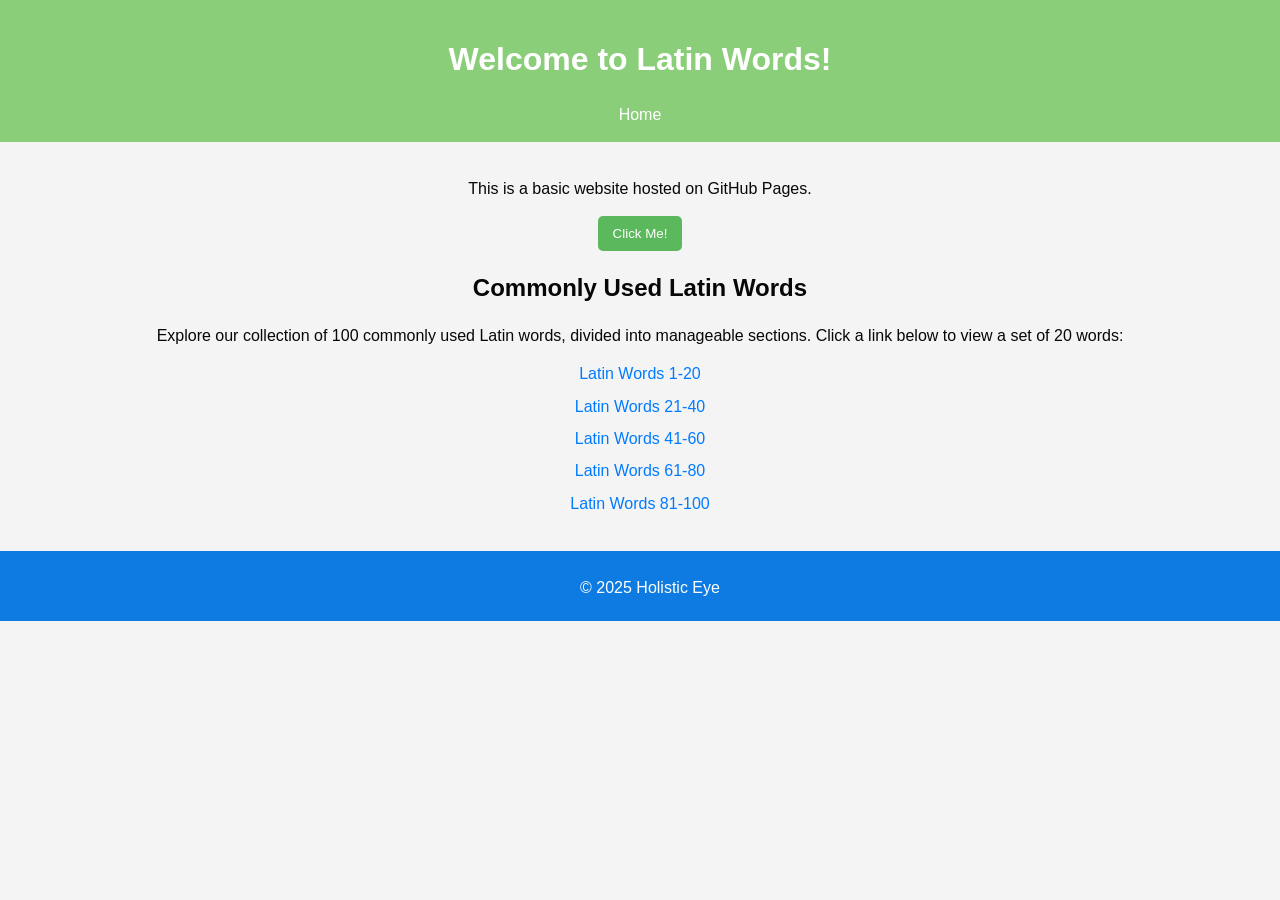
<file: index.html>
<!DOCTYPE html>
<html lang="en">
<head>
    <meta charset="UTF-8">
    <meta name="viewport" content="width=device-width, initial-scale=1.0">
    <title>My Awesome Website - Latin Words</title>
    <link rel="stylesheet" href="style.css">
</head>
<body>
    <header>
        <h1>Welcome to Latin Words!</h1>
        <nav>
            <a href="index.html">Home</a>
            </nav>
    </header>
    <main>
        <p>This is a basic website hosted on GitHub Pages.</p>
        <button id="myButton">Click Me!</button>

        <section id="latin-words-overview">
            <h2>Commonly Used Latin Words</h2>
            <p>Explore our collection of 100 commonly used Latin words, divided into manageable sections. Click a link below to view a set of 20 words:</p>
            <ul>
                <li><a href="latin-words-1.html">Latin Words 1-20</a></li>
                <li><a href="latin-words-2.html">Latin Words 21-40</a></li>
                <li><a href="latin-words-3.html">Latin Words 41-60</a></li>
                <li><a href="latin-words-4.html">Latin Words 61-80</a></li>
                <li><a href="latin-words-5.html">Latin Words 81-100</a></li>
            </ul>
        </section>
    </main>
    <footer>
        <p>&copy; 2025 Holistic Eye</p>
    </footer>
    <script src="script.js"></script>
</body>
</html>
</file>
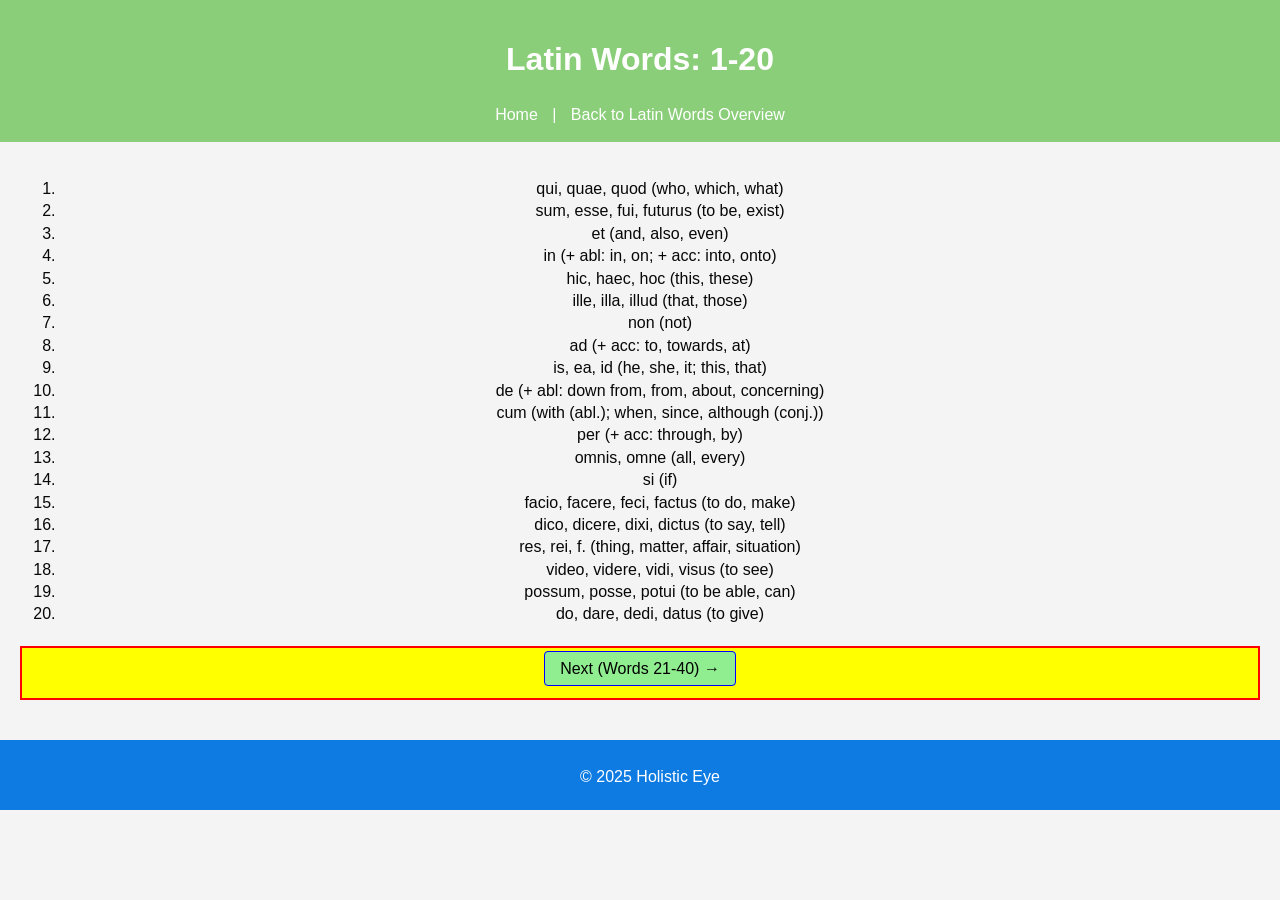
<file: latin-words-1.html>
<!DOCTYPE html>
<html lang="en">
<head>
    <meta charset="UTF-8">
    <meta name="viewport" content="width=device-width, initial-scale=1.0">
    <title>Latin Words 1-20</title>
    <link rel="stylesheet" href="style.css">
</head>
<body>
    <header>
        <h1>Latin Words: 1-20</h1>
        <nav>
            <a href="index.html">Home</a> |
            <a href="index.html#latin-words-overview">Back to Latin Words Overview</a>
        </nav>
    </header>
    <main>
        <ol start="1">
            <li>qui, quae, quod (who, which, what)</li>
            <li>sum, esse, fui, futurus (to be, exist)</li>
            <li>et (and, also, even)</li>
            <li>in (+ abl: in, on; + acc: into, onto)</li>
            <li>hic, haec, hoc (this, these)</li>
            <li>ille, illa, illud (that, those)</li>
            <li>non (not)</li>
            <li>ad (+ acc: to, towards, at)</li>
            <li>is, ea, id (he, she, it; this, that)</li>
            <li>de (+ abl: down from, from, about, concerning)</li>
            <li>cum (with (abl.); when, since, although (conj.))</li>
            <li>per (+ acc: through, by)</li>
            <li>omnis, omne (all, every)</li>
            <li>si (if)</li>
            <li>facio, facere, feci, factus (to do, make)</li>
            <li>dico, dicere, dixi, dictus (to say, tell)</li>
            <li>res, rei, f. (thing, matter, affair, situation)</li>
            <li>video, videre, vidi, visus (to see)</li>
            <li>possum, posse, potui (to be able, can)</li>
            <li>do, dare, dedi, datus (to give)</li>
        </ol>
        <nav class="page-navigation">
            <a href="latin-words-2.html">Next (Words 21-40) &rarr;</a>
        </nav>
    </main>
    <footer>
        <p>&copy; 2025 Holistic Eye</p>
    </footer>
    </body>
</html>
</file>
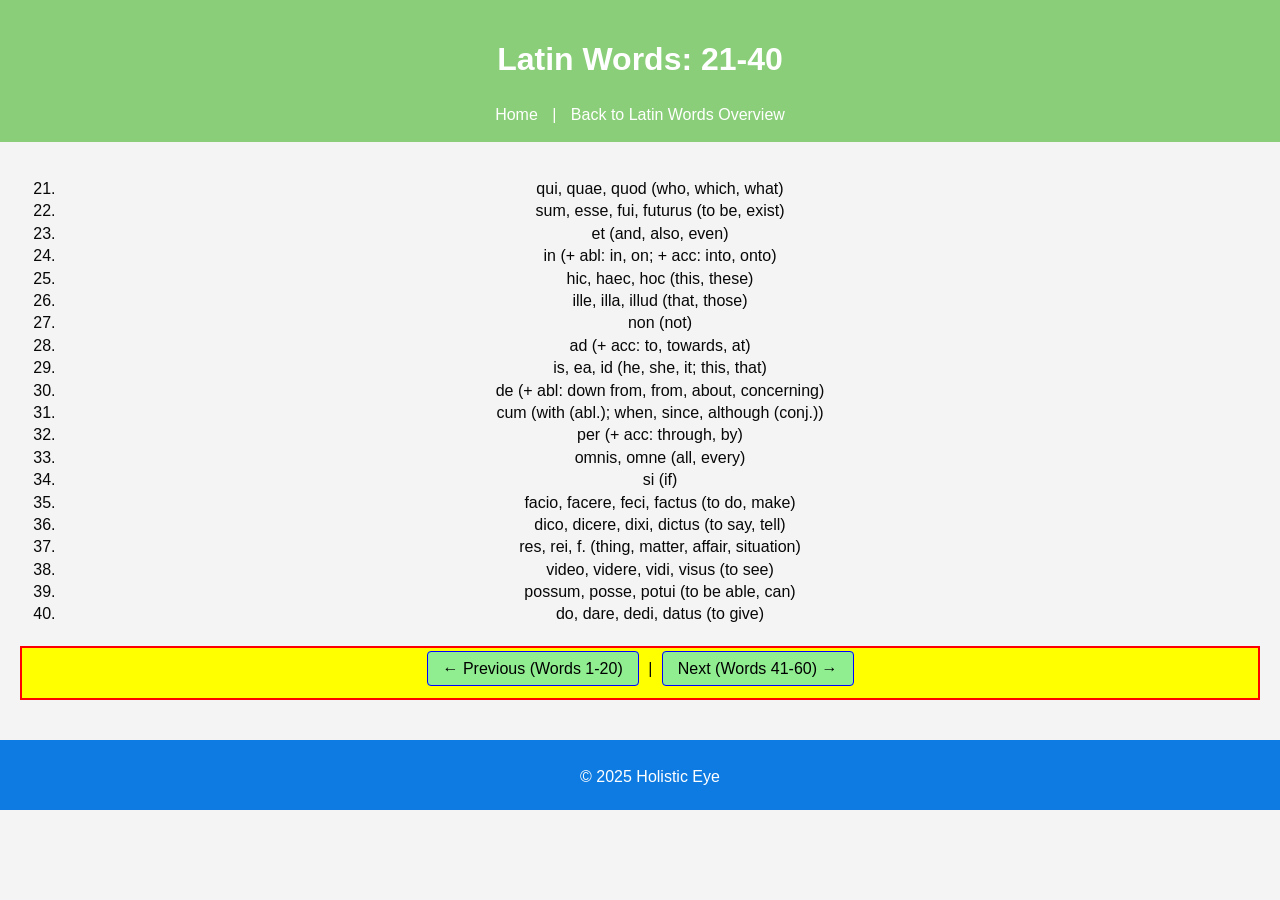
<file: latin-words-2.html>
<!DOCTYPE html>
<html lang="en">
<head>
    <meta charset="UTF-8">
    <meta name="viewport" content="width=device-width, initial-scale=1.0">
    <title>Latin Words 21-40</title>
    <link rel="stylesheet" href="style.css">
</head>
<body>
    <header>
        <h1>Latin Words: 21-40</h1>
        <nav>
            <a href="index.html">Home</a> |
            <a href="index.html#latin-words-overview">Back to Latin Words Overview</a>
        </nav>
    </header>
    <main>
        <ol start="21">
            <li>qui, quae, quod (who, which, what)</li>
            <li>sum, esse, fui, futurus (to be, exist)</li>
            <li>et (and, also, even)</li>
            <li>in (+ abl: in, on; + acc: into, onto)</li>
            <li>hic, haec, hoc (this, these)</li>
            <li>ille, illa, illud (that, those)</li>
            <li>non (not)</li>
            <li>ad (+ acc: to, towards, at)</li>
            <li>is, ea, id (he, she, it; this, that)</li>
            <li>de (+ abl: down from, from, about, concerning)</li>
            <li>cum (with (abl.); when, since, although (conj.))</li>
            <li>per (+ acc: through, by)</li>
            <li>omnis, omne (all, every)</li>
            <li>si (if)</li>
            <li>facio, facere, feci, factus (to do, make)</li>
            <li>dico, dicere, dixi, dictus (to say, tell)</li>
            <li>res, rei, f. (thing, matter, affair, situation)</li>
            <li>video, videre, vidi, visus (to see)</li>
            <li>possum, posse, potui (to be able, can)</li>
            <li>do, dare, dedi, datus (to give)</li>
        </ol>
        <nav class="page-navigation">
            <a href="latin-words-1.html">&larr; Previous (Words 1-20)</a> |
            <a href="latin-words-3.html">Next (Words 41-60) &rarr;</a>
        </nav>
    </main>
    <footer>
        <p>&copy; 2025 Holistic Eye</p>
    </footer>
    </body>
</html>
</file>
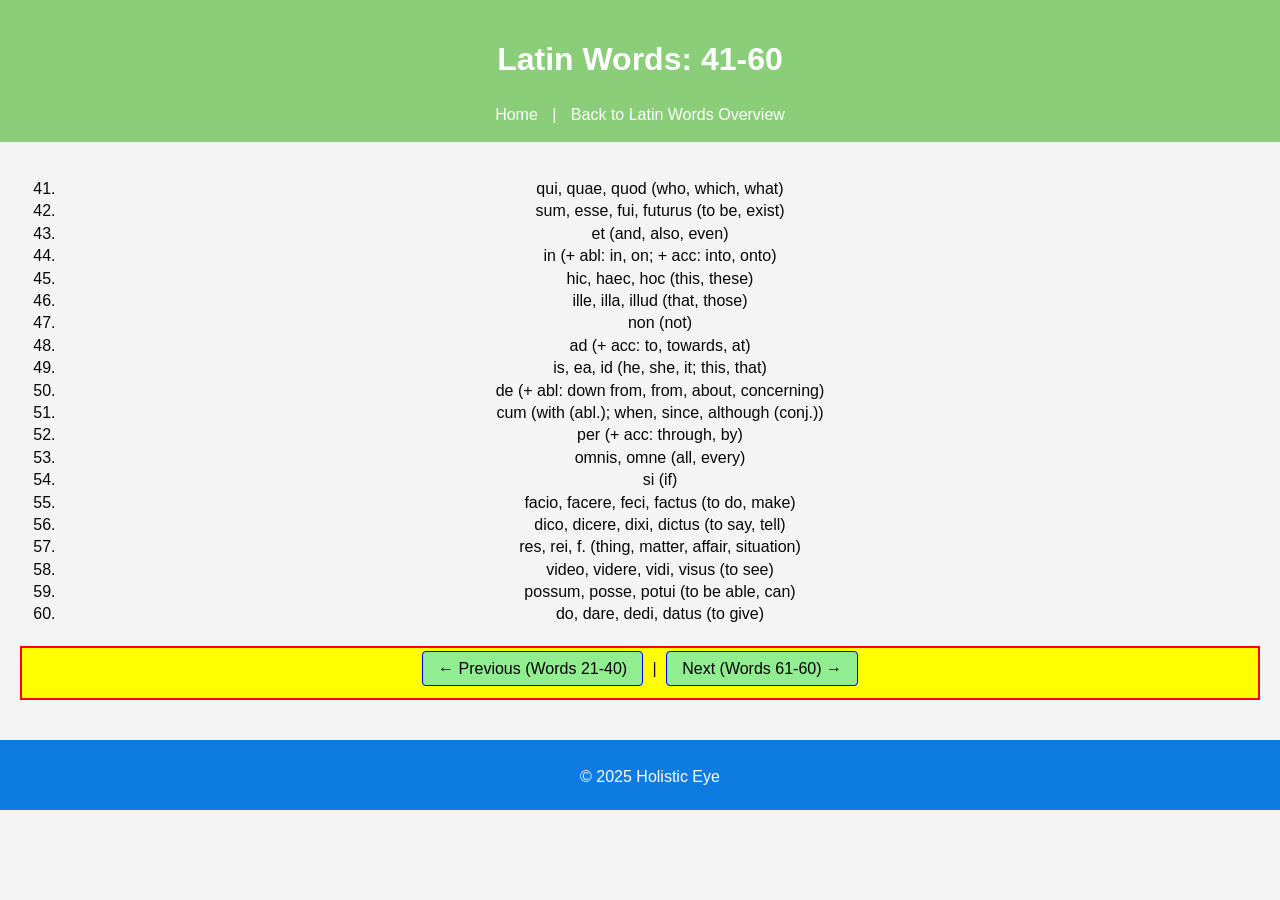
<file: latin-words-3.html>
<!DOCTYPE html>
<html lang="en">
<head>
    <meta charset="UTF-8">
    <meta name="viewport" content="width=device-width, initial-scale=1.0">
    <title>Latin Words 41-60</title>
    <link rel="stylesheet" href="style.css">
</head>
<body>
    <header>
        <h1>Latin Words: 41-60</h1>
        <nav>
            <a href="index.html">Home</a> |
            <a href="index.html#latin-words-overview">Back to Latin Words Overview</a>
        </nav>
    </header>
    <main>
        <ol start="41">
            <li>qui, quae, quod (who, which, what)</li>
            <li>sum, esse, fui, futurus (to be, exist)</li>
            <li>et (and, also, even)</li>
            <li>in (+ abl: in, on; + acc: into, onto)</li>
            <li>hic, haec, hoc (this, these)</li>
            <li>ille, illa, illud (that, those)</li>
            <li>non (not)</li>
            <li>ad (+ acc: to, towards, at)</li>
            <li>is, ea, id (he, she, it; this, that)</li>
            <li>de (+ abl: down from, from, about, concerning)</li>
            <li>cum (with (abl.); when, since, although (conj.))</li>
            <li>per (+ acc: through, by)</li>
            <li>omnis, omne (all, every)</li>
            <li>si (if)</li>
            <li>facio, facere, feci, factus (to do, make)</li>
            <li>dico, dicere, dixi, dictus (to say, tell)</li>
            <li>res, rei, f. (thing, matter, affair, situation)</li>
            <li>video, videre, vidi, visus (to see)</li>
            <li>possum, posse, potui (to be able, can)</li>
            <li>do, dare, dedi, datus (to give)</li>
        </ol>
        <nav class="page-navigation">
            <a href="latin-words-2.html">&larr; Previous (Words 21-40)</a> |
            <a href="latin-words-4.html">Next (Words 61-60) &rarr;</a>
        </nav>
    </main>
    <footer>
        <p>&copy; 2025 Holistic Eye</p>
    </footer>
    </body>
</html>
</file>
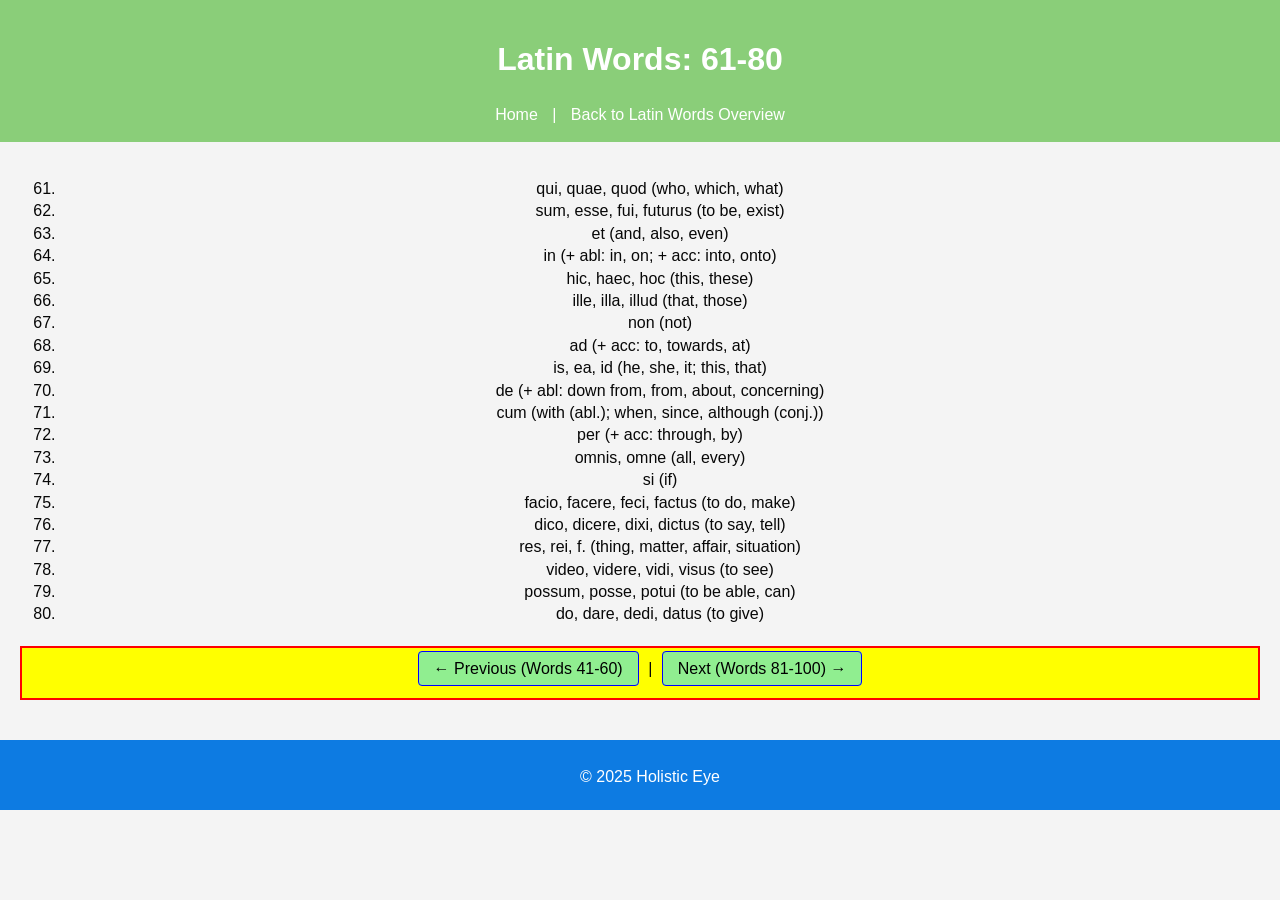
<file: latin-words-4.html>
<!DOCTYPE html>
<html lang="en">
<head>
    <meta charset="UTF-8">
    <meta name="viewport" content="width=device-width, initial-scale=1.0">
    <title>Latin Words 61-80</title>
    <link rel="stylesheet" href="style.css">
</head>
<body>
    <header>
        <h1>Latin Words: 61-80</h1>
        <nav>
            <a href="index.html">Home</a> |
            <a href="index.html#latin-words-overview">Back to Latin Words Overview</a>
        </nav>
    </header>
    <main>
        <ol start="61">
            <li>qui, quae, quod (who, which, what)</li>
            <li>sum, esse, fui, futurus (to be, exist)</li>
            <li>et (and, also, even)</li>
            <li>in (+ abl: in, on; + acc: into, onto)</li>
            <li>hic, haec, hoc (this, these)</li>
            <li>ille, illa, illud (that, those)</li>
            <li>non (not)</li>
            <li>ad (+ acc: to, towards, at)</li>
            <li>is, ea, id (he, she, it; this, that)</li>
            <li>de (+ abl: down from, from, about, concerning)</li>
            <li>cum (with (abl.); when, since, although (conj.))</li>
            <li>per (+ acc: through, by)</li>
            <li>omnis, omne (all, every)</li>
            <li>si (if)</li>
            <li>facio, facere, feci, factus (to do, make)</li>
            <li>dico, dicere, dixi, dictus (to say, tell)</li>
            <li>res, rei, f. (thing, matter, affair, situation)</li>
            <li>video, videre, vidi, visus (to see)</li>
            <li>possum, posse, potui (to be able, can)</li>
            <li>do, dare, dedi, datus (to give)</li>
        </ol>
        <nav class="page-navigation">
            <a href="latin-words-3.html">&larr; Previous (Words 41-60)</a> |
            <a href="latin-words-5.html">Next (Words 81-100) &rarr;</a>
        </nav>
    </main>
    <footer>
        <p>&copy; 2025 Holistic Eye</p>
    </footer>
    </body>
</html>
</file>
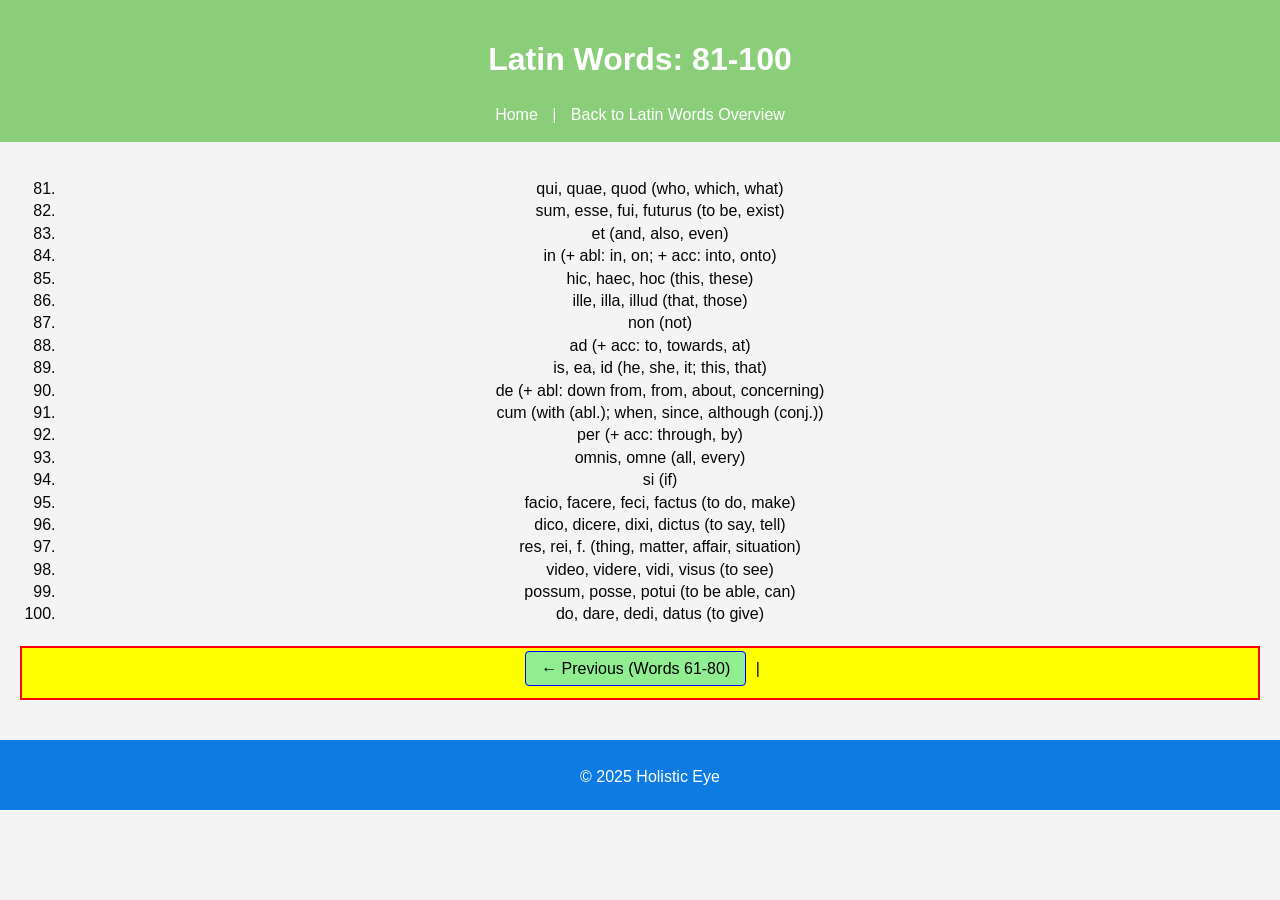
<file: latin-words-5.html>
<!DOCTYPE html>
<html lang="en">
<head>
    <meta charset="UTF-8">
    <meta name="viewport" content="width=device-width, initial-scale=1.0">
    <title>Latin Words 81-100</title>
    <link rel="stylesheet" href="style.css">
</head>
<body>
    <header>
        <h1>Latin Words: 81-100</h1>
        <nav>
            <a href="index.html">Home</a> |
            <a href="index.html#latin-words-overview">Back to Latin Words Overview</a>
        </nav>
    </header>
    <main>
        <ol start="81">
            <li>qui, quae, quod (who, which, what)</li>
            <li>sum, esse, fui, futurus (to be, exist)</li>
            <li>et (and, also, even)</li>
            <li>in (+ abl: in, on; + acc: into, onto)</li>
            <li>hic, haec, hoc (this, these)</li>
            <li>ille, illa, illud (that, those)</li>
            <li>non (not)</li>
            <li>ad (+ acc: to, towards, at)</li>
            <li>is, ea, id (he, she, it; this, that)</li>
            <li>de (+ abl: down from, from, about, concerning)</li>
            <li>cum (with (abl.); when, since, although (conj.))</li>
            <li>per (+ acc: through, by)</li>
            <li>omnis, omne (all, every)</li>
            <li>si (if)</li>
            <li>facio, facere, feci, factus (to do, make)</li>
            <li>dico, dicere, dixi, dictus (to say, tell)</li>
            <li>res, rei, f. (thing, matter, affair, situation)</li>
            <li>video, videre, vidi, visus (to see)</li>
            <li>possum, posse, potui (to be able, can)</li>
            <li>do, dare, dedi, datus (to give)</li>
        </ol>
        <nav class="page-navigation">
            <a href="latin-words-4.html">&larr; Previous (Words 61-80)</a> |
            </nav>
    </main>
    <footer>
        <p>&copy; 2025 Holistic Eye</p>
    </footer>
    </body>
</html>
</file>
<file: style.css>
body {
    font-family: sans-serif;
    line-height: 1.4;
    margin: 0;
    padding: 0;
    background-color: #f4f4f4;
    color: #070707;
}

header {
    background: #8ace79;
    color: #fff;
    padding: 1rem 0;
    text-align: center;
}

main {
    padding: 20px;
    text-align: center;
}

footer {
    text-align: center;
    padding: 10px;
    background: #0d7be2;
    color: #fff;
    position: static;
    bottom: 0;
    width: 100%;
    height: 50px; /* Explicit height for footer */
}

body {
    padding-bottom: 50px; /* Matches the footer height to prevent overlap */
}


button {
    padding: 10px 15px;
    background-color: #5cb85c;
    color: white;
    border: none;
    border-radius: 5px;
    cursor: pointer;
}

button:hover {
    background-color: #4cae4c;
}

/* ... (your existing CSS) ... */

#latin-words-overview ul {
    list-style: none;
    padding-left: 0;
}

#latin-words-overview li {
    margin-bottom: 10px;
}

#latin-words-overview a {
    text-decoration: none;
    color: #007bff; /* Or your preferred link color */
}

#latin-words-overview a:hover {
    text-decoration: underline;
}

/* Styling for Previous/Next navigation on sub-pages
.page-navigation {
    margin-top: 20px;
    margin-bottom: 20px;
    text-align: center;
}

.page-navigation a {
    text-decoration: none;
    padding: 8px 15px;
    margin: 0 5px;
    border: 1px solid #ddd;
    border-radius: 4px;
    color: #333;
} */

.page-navigation {
    /* Temporary debugging styles: */
    border: 2px solid red !important;
    background-color: yellow !important;
    padding: 10px !important; /* Ensure it has some space */
    min-height: 30px; /* Ensure it has some height */

    /* Your existing styles (keep them, but the ones above will override if there's a conflict due to !important) */
    margin-top: 20px;
    margin-bottom: 20px;
    text-align: center;
    /* Add any other positioning properties you might have tried here */
    /* position: relative; /* Good default if not already set */
    /* z-index: 1000; /* Temporarily try a high z-index */
}

.page-navigation a {
    /* Temporary debugging styles for links: */
    border: 1px solid blue !important;
    color: black !important; /* Ensure link text is visible against yellow */
    background-color: lightgreen !important; /* Make links stand out */


    /* Your existing styles */
    text-decoration: none;
    padding: 8px 15px;
    margin: 0 5px;
    /* border: 1px solid #ddd; /* Original border, overridden by temp style */
    border-radius: 4px;
    /* color: #333; /* Original color, overridden by temp style */
}

.page-navigation a:hover {
    background-color: #f4f4f4;
    border-color: #ccc;
}

/* Adjust header nav if needed */
header nav a {
    margin: 0 10px;
    text-decoration: none;
    color: #fff; /* Assuming header has dark background */
}

header nav a:hover {
    text-decoration: underline;
}
</file>
